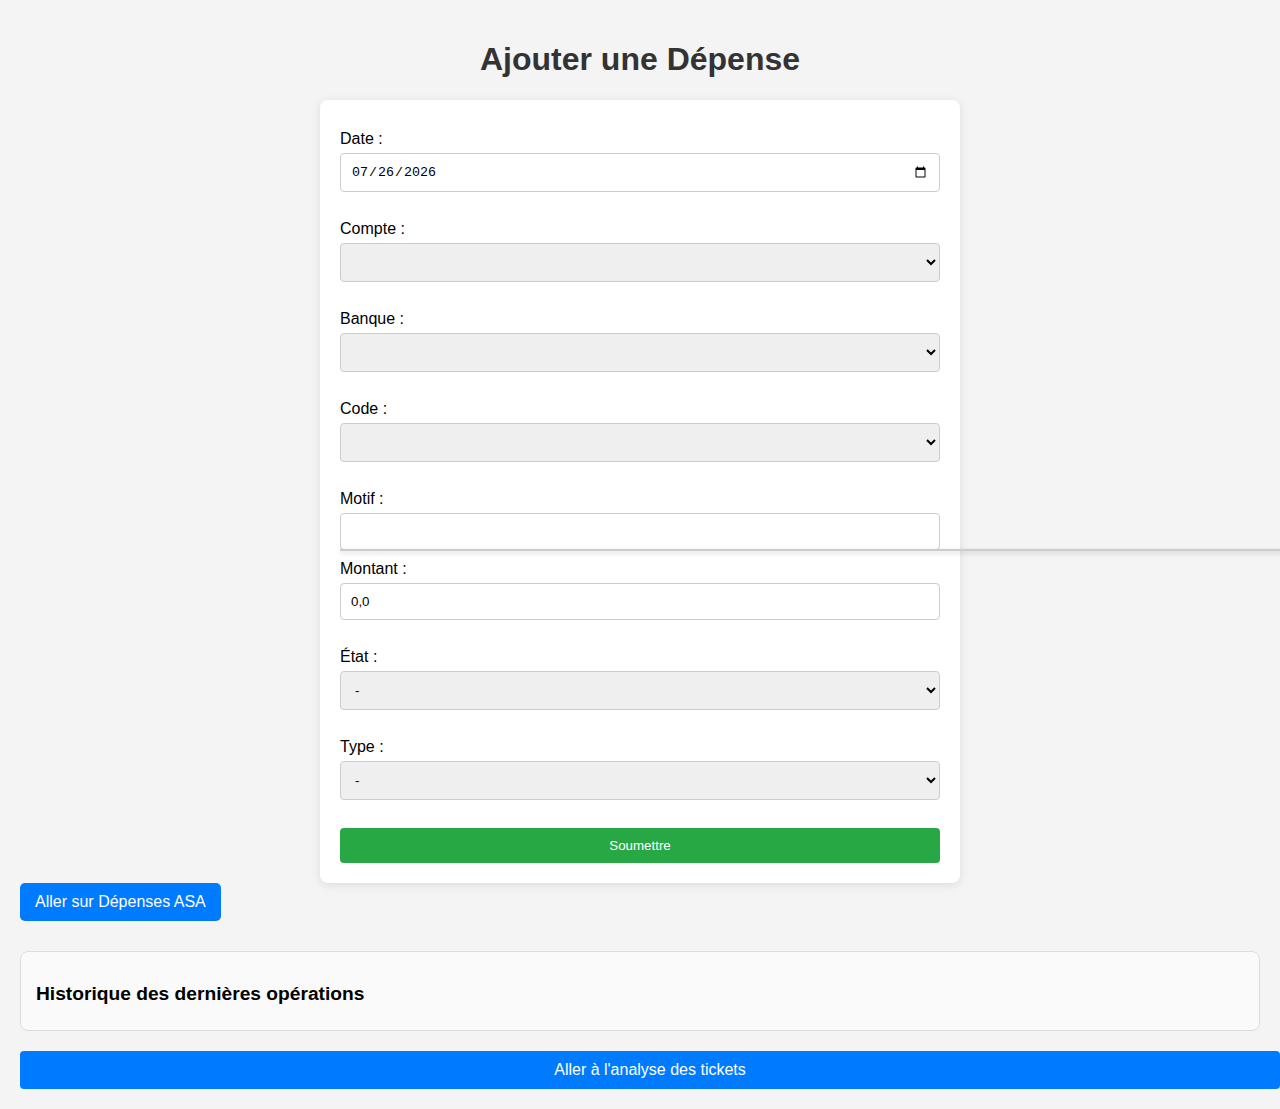
<file: index.html>
<!DOCTYPE html>
<html lang="fr">
<head>
    <meta charset="UTF-8">
    <meta name="viewport" content="width=device-width, initial-scale=1.0">
    <title>Formulaire de Dépense</title>
    <style>
        body {
            font-family: 'Arial', sans-serif;
            margin: 0;
            padding: 20px;
            background-color: #f4f4f4;
        }

        h1 {
            color: #333;
            text-align: center;
        }

        form {
            background: white;
            padding: 20px;
            border-radius: 8px;
            box-shadow: 0 2px 10px rgba(0,0,0,0.1);
            max-width: 600px;
            margin: auto;
        }

        label {
            display: block;
            margin: 10px 0 5px;
        }

        input[type="text"],
        input[type="date"],
        select {
            width: 100%;
            padding: 10px;
            border: 1px solid #ccc;
            border-radius: 4px;
            box-sizing: border-box;
        }

        button {
            padding: 10px 15px;
            background-color: #28a745;
            color: white;
            border: none;
            border-radius: 4px;
            cursor: pointer;
            margin-top: 10px;
            transition: background-color 0.3s;
            width: 100%;
        }

        button:hover {
            background-color: #218838;
        }

        #loader {
            display: none;
            color: #007bff;
            text-align: center;
            margin-top: 10px;
        }

        .autocomplete-suggestion {
            cursor: pointer;
            background-color: #f1f1f1;
            padding: 5px;
            border: 1px solid #ccc;
        }

        .autocomplete-suggestion:hover {
            background-color: #e0e0e0;
        }

        #suggestions {
            position: absolute;
            border: 1px solid #ccc;
            z-index: 999;
            background: white;
            max-height: 200px;
            overflow-y: auto;
            width: calc(100% - 22px);
            box-shadow: 0 2px 5px rgba(0,0,0,0.2);
            margin-top: -1px; /* Align with the input border */
        }

        /* Responsive Styles */
        @media (max-width: 600px) {
            form {
                padding: 15px;
            }

            button {
                padding: 12px 10px;
            }
        }

        /* Styles for the redirect button */
        .redirect-button {
            background-color: #007bff;
            color: white;
            border: none;
            border-radius: 4px;
            cursor: pointer;
            padding: 10px;
            text-align: center;
            margin-top: 20px;
            display: block;
            width: 100%;
            text-decoration: none;
            font-size: 16px;
            transition: background-color 0.3s;
        }

        .redirect-button:hover {
            background-color: #0056b3;
        }

        /* Styles for the history section */
        .history {
            margin-top: 30px;
            padding: 15px;
            background: #fafafa;
            border: 1px solid #ddd;
            border-radius: 8px;
        }

        .history h2 {
            margin-bottom: 10px;
            font-size: 1.2em;
        }

        .history-item {
            margin-bottom: 5px;
            padding: 10px;
            background: white;
            border-radius: 4px;
            box-shadow: 0 1px 3px rgba(0,0,0,0.1);
        }

        .history-item span {
            display: block;
        }
    </style>
</head>
<body>
    <h1>Ajouter une Dépense</h1>
    <form id="depenseForm">
        <label for="date">Date :</label>
        <input type="date" id="date" name="date" required><br><br>

        <label for="compte">Compte :</label>
        <select id="compte" name="compte" required></select><br><br>

        <label for="banque">Banque :</label>
        <select id="banque" name="banque" required></select><br><br>

        <label for="code">Code :</label>
        <select id="code" name="code" required></select><br><br>

        <label for="motif">Motif :</label>
        <input type="text" id="motif" name="motif" required autocomplete="off">
        <div id="suggestions"></div><br>

        <label for="montant">Montant :</label>
        <input type="text" id="montant" name="montant" value="0,0" placeholder="0,0" required><br><br>

        <label for="etat">État :</label>
        <select id="etat" name="etat" required>
            <option value="-">-</option>
        </select><br><br>

        <label for="type">Type :</label>
        <select id="type" name="type" required>
            <option value="-">-</option>
        </select><br><br>

        <button type="submit">Soumettre</button>
        <div id="loader">Envoi en cours...</div>
    </form>

        <!-- Bouton pour rediriger vers indexASA.html -->
        <a href="indexASA.html" style="display: inline-block; padding: 10px 15px; background-color: #007bff; color: white; text-decoration: none; border-radius: 5px;">
            Aller sur Dépenses ASA
        </a>

    <!-- Historique des dernières opérations -->
    <div class="history" id="history">
        <h2>Historique des dernières opérations</h2>
        <div id="historyList"></div>
    </div>

    <!-- Bouton pour rediriger vers analyseTicket.html -->
    <a href="analyseTicket.html" class="redirect-button">Aller à l'analyse des tickets</a>



    <script>
        const scriptURL = 'https://script.google.com/macros/s/AKfycbwtAC2-ZeOVfi0N-hFUVoK2FCQdjEfRIB19mVOw_vtIu1v1FVlCMEqQDTy1lHWyayukTA/exec';
        const form = document.getElementById('depenseForm');
        let motifs = [];

        // Fonction pour remplir la date avec la date du jour
        document.addEventListener('DOMContentLoaded', (event) => {
            const today = new Date().toISOString().split('T')[0];  // Formater la date au format YYYY-MM-DD
            document.getElementById('date').value = today;  // Pré-remplir la date
            loadHistory(); // Charger l'historique des opérations au chargement de la page
        });

        // Ajout d'un écouteur sur le champ "code" pour remplir automatiquement le champ "Motif"
            document.getElementById('code').addEventListener('change', function() {
            const codeValue = this.value;

        // Si le code sélectionné est "-DAB", on remplit automatiquement le champ "Motif"
            if (codeValue === ' -DAB') {
            document.getElementById('motif').value = 'Retrait liquide';
        }
                // Si le code sélectionné est "-NDF", on remplit automatiquement le champ "Motif"
                if (codeValue === ' -NDF') {
            document.getElementById('motif').value = 'Note de frais : ';
        }
                        // Si le code sélectionné est "-EDF", on remplit automatiquement le champ "Motif"
                        if (codeValue === ' -EDF') {
            document.getElementById('motif').value = 'EDF Aubépine';
        }
        });

        // Récupérer les options dynamiques
        fetch(scriptURL + '?action=getOptions')
            .then(response => response.json())
            .then(options => {
                populateSelect('etat', options.etat, true);
                populateSelect('banque', options.banque);
                populateSelect('type', options.type, true);
                populateSelect('code', options.code);
                populateSelect('compte', options.compte);
                motifs = options.motif;
            })
            .catch(error => console.error('Erreur lors de la récupération des options :', error));

        function populateSelect(selectId, values, hasDefaultDash = false) {
            const select = document.getElementById(selectId);
            select.innerHTML = '';

            if (hasDefaultDash) {
                const dashOption = document.createElement('option');
                dashOption.value = '-';
                dashOption.textContent = '-';
                select.appendChild(dashOption);
            }

            values.forEach(value => {
                const option = document.createElement('option');
                option.value = value;
                option.textContent = value;
                select.appendChild(option);
            });
        }

        const motifInput = document.getElementById('motif');
        const suggestionBox = document.getElementById('suggestions');

        motifInput.addEventListener('input', function() {
            const inputValue = motifInput.value.toLowerCase();
            suggestionBox.innerHTML = '';

            if (inputValue) {
                const filteredMotifs = motifs.filter(motif => 
                    motif.toLowerCase().includes(inputValue)
                );

                filteredMotifs.forEach(motif => {
                    const suggestion = document.createElement('div');
                    suggestion.textContent = motif;
                    suggestion.classList.add('autocomplete-suggestion');
                    suggestionBox.appendChild(suggestion);

                    suggestion.addEventListener('click', function() {
                        motifInput.value = motif;
                        suggestionBox.innerHTML = '';
                    });
                });
            }
        });

        form.addEventListener('submit', e => {
            e.preventDefault();

            const montantInputValue = document.getElementById('montant').value; // Aucune validation de format ici

            const confirmation = confirm("Êtes-vous sûr de vouloir ajouter cette dépense ?");
            if (confirmation) {
                document.getElementById('loader').style.display = 'block';

                const formData = new FormData(form);
                formData.set('montant', montantInputValue); // Set montant
                fetch(scriptURL, { method: 'POST', body: formData })
                    .then(response => {
                        document.getElementById('loader').style.display = 'none';
                        if (response.ok) {
                            alert("Dépense ajoutée avec succès !");
                            form.reset();
                            suggestionBox.innerHTML = ''; // Vider les suggestions
                            saveToHistory(formData); // Sauvegarder dans l'historique
                            loadHistory(); // Recharger l'historique après soumission
                        } else {
                            alert("Erreur lors de l'ajout de la dépense !");
                        }
                    })
                    .catch(error => {
                        document.getElementById('loader').style.display = 'none';
                        alert("Erreur lors de l'ajout de la dépense : " + error.message);
                    });
            }
        });

        // Fonction pour sauvegarder l'opération dans le localStorage
        function saveToHistory(formData) {
            const operation = {
                date: formData.get('date'),
                compte: formData.get('compte'),
                banque: formData.get('banque'),
                code: formData.get('code'),
                motif: formData.get('motif'),
                montant: formData.get('montant'),
                etat: formData.get('etat'),
                type: formData.get('type')
            };

            let history = JSON.parse(localStorage.getItem('depenseHistory')) || [];
            history.unshift(operation); // Ajouter l'opération au début
            if (history.length > 10) {
                history.pop(); // Limiter l'historique à 10 opérations
            }
            localStorage.setItem('depenseHistory', JSON.stringify(history));
        }

        // Fonction pour charger et afficher l'historique
        function loadHistory() {
            const historyList = document.getElementById('historyList');
            historyList.innerHTML = '';

            const history = JSON.parse(localStorage.getItem('depenseHistory')) || [];
            history.forEach(item => {
                const historyItem = document.createElement('div');
                historyItem.classList.add('history-item');
                historyItem.innerHTML = `
                    <span><strong>Date:</strong> ${item.date}</span>
                    <span><strong>Compte:</strong> ${item.compte}</span>
                    <span><strong>Banque:</strong> ${item.banque}</span>
                    <span><strong>Code:</strong> ${item.code}</span>
                    <span><strong>Motif:</strong> ${item.motif}</span>
                    <span><strong>Montant:</strong> ${item.montant}</span>
                    <span><strong>État:</strong> ${item.etat}</span>
                    <span><strong>Type:</strong> ${item.type}</span>
                `;
                historyList.appendChild(historyItem);
            });
        }
    </script>
</body>
</html>
</file>
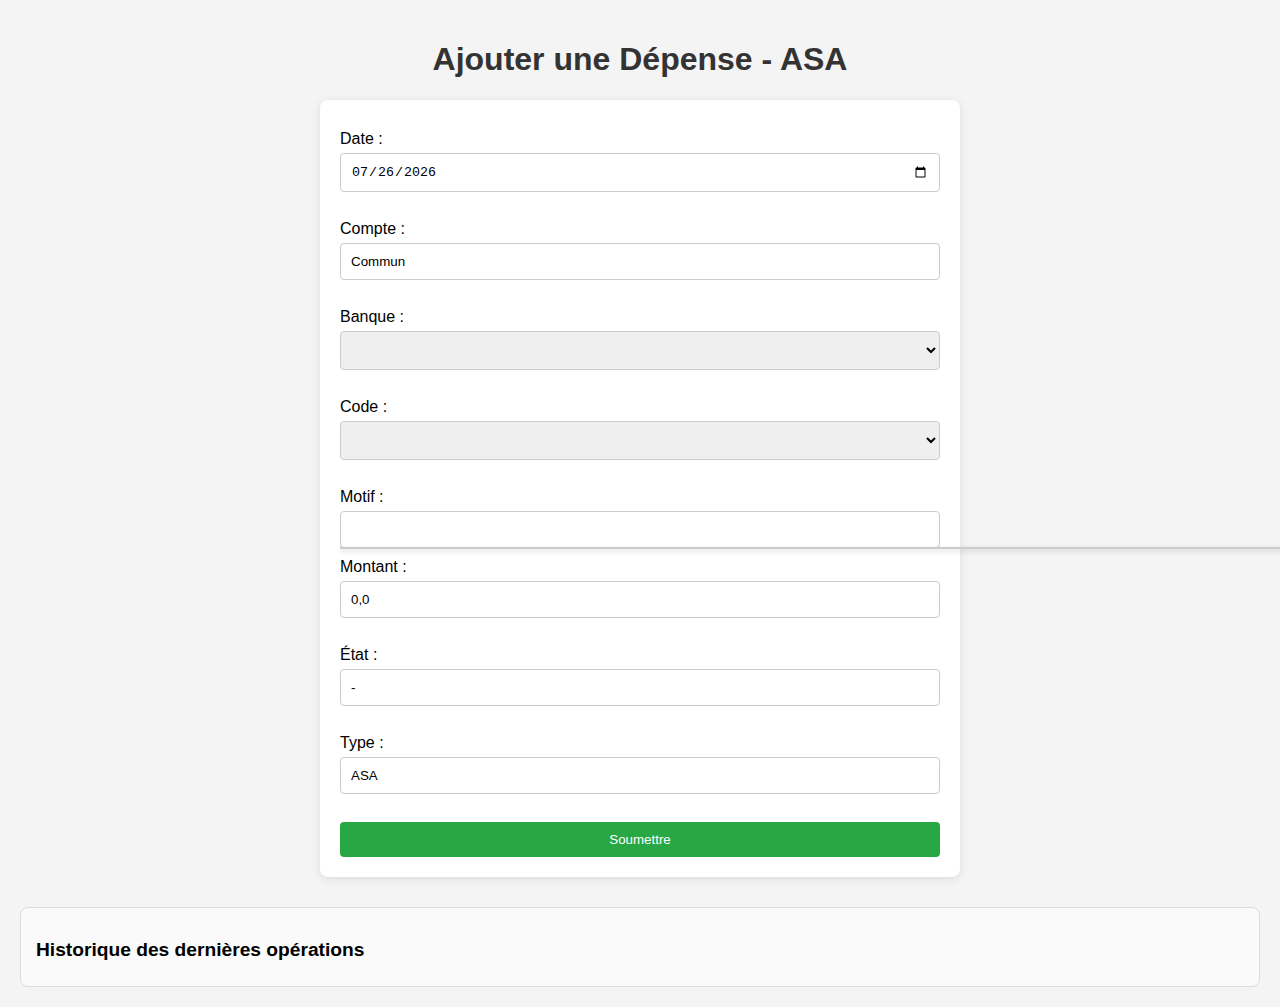
<file: indexASA.html>
<!DOCTYPE html>
<html lang="fr">
<head>
    <meta charset="UTF-8">
    <meta name="viewport" content="width=device-width, initial-scale=1.0">
    <title>Formulaire de Dépense</title>
    <style>
        body {
            font-family: 'Arial', sans-serif;
            margin: 0;
            padding: 20px;
            background-color: #f4f4f4;
        }

        h1 {
            color: #333;
            text-align: center;
        }

        form {
            background: white;
            padding: 20px;
            border-radius: 8px;
            box-shadow: 0 2px 10px rgba(0,0,0,0.1);
            max-width: 600px;
            margin: auto;
        }

        label {
            display: block;
            margin: 10px 0 5px;
        }

        input[type="text"],
        input[type="date"],
        select {
            width: 100%;
            padding: 10px;
            border: 1px solid #ccc;
            border-radius: 4px;
            box-sizing: border-box;
        }

        button {
            padding: 10px 15px;
            background-color: #28a745;
            color: white;
            border: none;
            border-radius: 4px;
            cursor: pointer;
            margin-top: 10px;
            transition: background-color 0.3s;
            width: 100%;
        }

        button:hover {
            background-color: #218838;
        }

        #loader {
            display: none;
            color: #007bff;
            text-align: center;
            margin-top: 10px;
        }

        .autocomplete-suggestion {
            cursor: pointer;
            background-color: #f1f1f1;
            padding: 5px;
            border: 1px solid #ccc;
        }

        .autocomplete-suggestion:hover {
            background-color: #e0e0e0;
        }

        #suggestions {
            position: absolute;
            border: 1px solid #ccc;
            z-index: 999;
            background: white;
            max-height: 200px;
            overflow-y: auto;
            width: calc(100% - 22px);
            box-shadow: 0 2px 5px rgba(0,0,0,0.2);
            margin-top: -1px; /* Align with the input border */
        }

        /* Responsive Styles */
        @media (max-width: 600px) {
            form {
                padding: 15px;
            }

            button {
                padding: 12px 10px;
            }
        }

        /* Styles for the redirect button */
        .redirect-button {
            background-color: #007bff;
            color: white;
            border: none;
            border-radius: 4px;
            cursor: pointer;
            padding: 10px;
            text-align: center;
            margin-top: 20px;
            display: block;
            width: 100%;
            text-decoration: none;
            font-size: 16px;
            transition: background-color 0.3s;
        }

        .redirect-button:hover {
            background-color: #0056b3;
        }

        /* Styles for the history section */
        .history {
            margin-top: 30px;
            padding: 15px;
            background: #fafafa;
            border: 1px solid #ddd;
            border-radius: 8px;
        }

        .history h2 {
            margin-bottom: 10px;
            font-size: 1.2em;
        }

        .history-item {
            margin-bottom: 5px;
            padding: 10px;
            background: white;
            border-radius: 4px;
            box-shadow: 0 1px 3px rgba(0,0,0,0.1);
        }

        .history-item span {
            display: block;
        }
    </style>
</head>
<body>
    <h1>Ajouter une Dépense - ASA</h1>
    <form id="depenseForm">
        <label for="date">Date :</label>
        <input type="date" id="date" name="date" required><br><br>
        
        <label for="compte">Compte :</label>
        <input type="text" value="Commun" id="compte" name="compte" required readonly><br><br>
        
        <label for="banque">Banque :</label>
        <select id="banque" name="banque" required></select><br><br>
        
        <label for="code">Code :</label>
        <select id="code" name="code" required></select><br><br>
        
        <label for="motif">Motif :</label>
        <input type="text" id="motif" name="motif" required autocomplete="off">
        <div id="suggestions"></div><br>    
        
        <label for="montant">Montant :</label>
        <input type="text" id="montant" name="montant" value="0,0" placeholder="0,0" required><br><br>
        
        <label for="etat">État :</label>
        <input value="-" type="text" id="etat" name="etat" required readonly><br><br>
        
        <label for="type">Type :</label>
        <input type="text" id="type" name="type" value="ASA" required readonly><br><br>
        
        <button type="submit">Soumettre</button>
        <div id="loader">Envoi en cours...</div>
    </form>
    

    <!-- Historique des dernières opérations -->
    <div class="history" id="history">
        <h2>Historique des dernières opérations</h2>
        <div id="historyList"></div>
    </div>

    <script>
        const scriptURL = 'https://script.google.com/macros/s/AKfycbwtAC2-ZeOVfi0N-hFUVoK2FCQdjEfRIB19mVOw_vtIu1v1FVlCMEqQDTy1lHWyayukTA/exec';
        const form = document.getElementById('depenseForm');
        let motifs = [];

        // Fonction pour remplir la date avec la date du jour
        document.addEventListener('DOMContentLoaded', (event) => {
            const today = new Date().toISOString().split('T')[0];  // Formater la date au format YYYY-MM-DD
            document.getElementById('date').value = today;  // Pré-remplir la date
            loadHistory(); // Charger l'historique des opérations au chargement de la page
        });

        // Ajout d'un écouteur sur le champ "code" pour remplir automatiquement le champ "Motif"
            document.getElementById('code').addEventListener('change', function() {
            const codeValue = this.value;

        // Si le code sélectionné est "-DAB", on remplit automatiquement le champ "Motif"
            if (codeValue === ' -DAB') {
            document.getElementById('motif').value = 'Retrait liquide';
        }
                // Si le code sélectionné est "-NDF", on remplit automatiquement le champ "Motif"
                if (codeValue === ' -NDF') {
            document.getElementById('motif').value = 'Note de frais : ';
        }
                        // Si le code sélectionné est "-EDF", on remplit automatiquement le champ "Motif"
                        if (codeValue === ' -EDF') {
            document.getElementById('motif').value = 'EDF Aubépine';
        }
        });

        // Récupérer les options dynamiques
        fetch(scriptURL + '?action=getOptions')
            .then(response => response.json())
            .then(options => {
                populateSelect('etat', options.etat, true);
                populateSelect('banque', options.banque);
                populateSelect('type', options.type, true);
                populateSelect('code', options.code);
                populateSelect('compte', options.compte);
                motifs = options.motif;
            })
            .catch(error => console.error('Erreur lors de la récupération des options :', error));

        function populateSelect(selectId, values, hasDefaultDash = false) {
            const select = document.getElementById(selectId);
            select.innerHTML = '';

            if (hasDefaultDash) {
                const dashOption = document.createElement('option');
                dashOption.value = '-';
                dashOption.textContent = '-';
                select.appendChild(dashOption);
            }

            values.forEach(value => {
                const option = document.createElement('option');
                option.value = value;
                option.textContent = value;
                select.appendChild(option);
            });
        }

        const motifInput = document.getElementById('motif');
        const suggestionBox = document.getElementById('suggestions');

        motifInput.addEventListener('input', function() {
            const inputValue = motifInput.value.toLowerCase();
            suggestionBox.innerHTML = '';

            if (inputValue) {
                const filteredMotifs = motifs.filter(motif => 
                    motif.toLowerCase().includes(inputValue)
                );

                filteredMotifs.forEach(motif => {
                    const suggestion = document.createElement('div');
                    suggestion.textContent = motif;
                    suggestion.classList.add('autocomplete-suggestion');
                    suggestionBox.appendChild(suggestion);

                    suggestion.addEventListener('click', function() {
                        motifInput.value = motif;
                        suggestionBox.innerHTML = '';
                    });
                });
            }
        });

        form.addEventListener('submit', e => {
            e.preventDefault();

            const montantInputValue = document.getElementById('montant').value; // Aucune validation de format ici

            const confirmation = confirm("Êtes-vous sûr de vouloir ajouter cette dépense ?");
            if (confirmation) {
                document.getElementById('loader').style.display = 'block';

                const formData = new FormData(form);
                formData.set('montant', montantInputValue); // Set montant
                fetch(scriptURL, { method: 'POST', body: formData })
                    .then(response => {
                        document.getElementById('loader').style.display = 'none';
                        if (response.ok) {
                            alert("Dépense ajoutée avec succès !");
                            form.reset();
                            suggestionBox.innerHTML = ''; // Vider les suggestions
                            saveToHistory(formData); // Sauvegarder dans l'historique
                            loadHistory(); // Recharger l'historique après soumission
                        } else {
                            alert("Erreur lors de l'ajout de la dépense !");
                        }
                    })
                    .catch(error => {
                        document.getElementById('loader').style.display = 'none';
                        alert("Erreur lors de l'ajout de la dépense : " + error.message);
                    });
            }
        });

        // Fonction pour sauvegarder l'opération dans le localStorage
        function saveToHistory(formData) {
            const operation = {
                date: formData.get('date'),
                compte: formData.get('compte'),
                banque: formData.get('banque'),
                code: formData.get('code'),
                motif: formData.get('motif'),
                montant: formData.get('montant'),
                etat: formData.get('etat'),
                type: formData.get('type')
            };

            let history = JSON.parse(localStorage.getItem('depenseHistory')) || [];
            history.unshift(operation); // Ajouter l'opération au début
            if (history.length > 10) {
                history.pop(); // Limiter l'historique à 10 opérations
            }
            localStorage.setItem('depenseHistory', JSON.stringify(history));
        }

        // Fonction pour charger et afficher l'historique
        function loadHistory() {
            const historyList = document.getElementById('historyList');
            historyList.innerHTML = '';

            const history = JSON.parse(localStorage.getItem('depenseHistory')) || [];
            history.forEach(item => {
                const historyItem = document.createElement('div');
                historyItem.classList.add('history-item');
                historyItem.innerHTML = `
                    <span><strong>Date:</strong> ${item.date}</span>
                    <span><strong>Compte:</strong> ${item.compte}</span>
                    <span><strong>Banque:</strong> ${item.banque}</span>
                    <span><strong>Code:</strong> ${item.code}</span>
                    <span><strong>Motif:</strong> ${item.motif}</span>
                    <span><strong>Montant:</strong> ${item.montant}</span>
                    <span><strong>État:</strong> ${item.etat}</span>
                    <span><strong>Type:</strong> ${item.type}</span>
                `;
                historyList.appendChild(historyItem);
            });
        }
    </script>
</body>
</html>
</file>
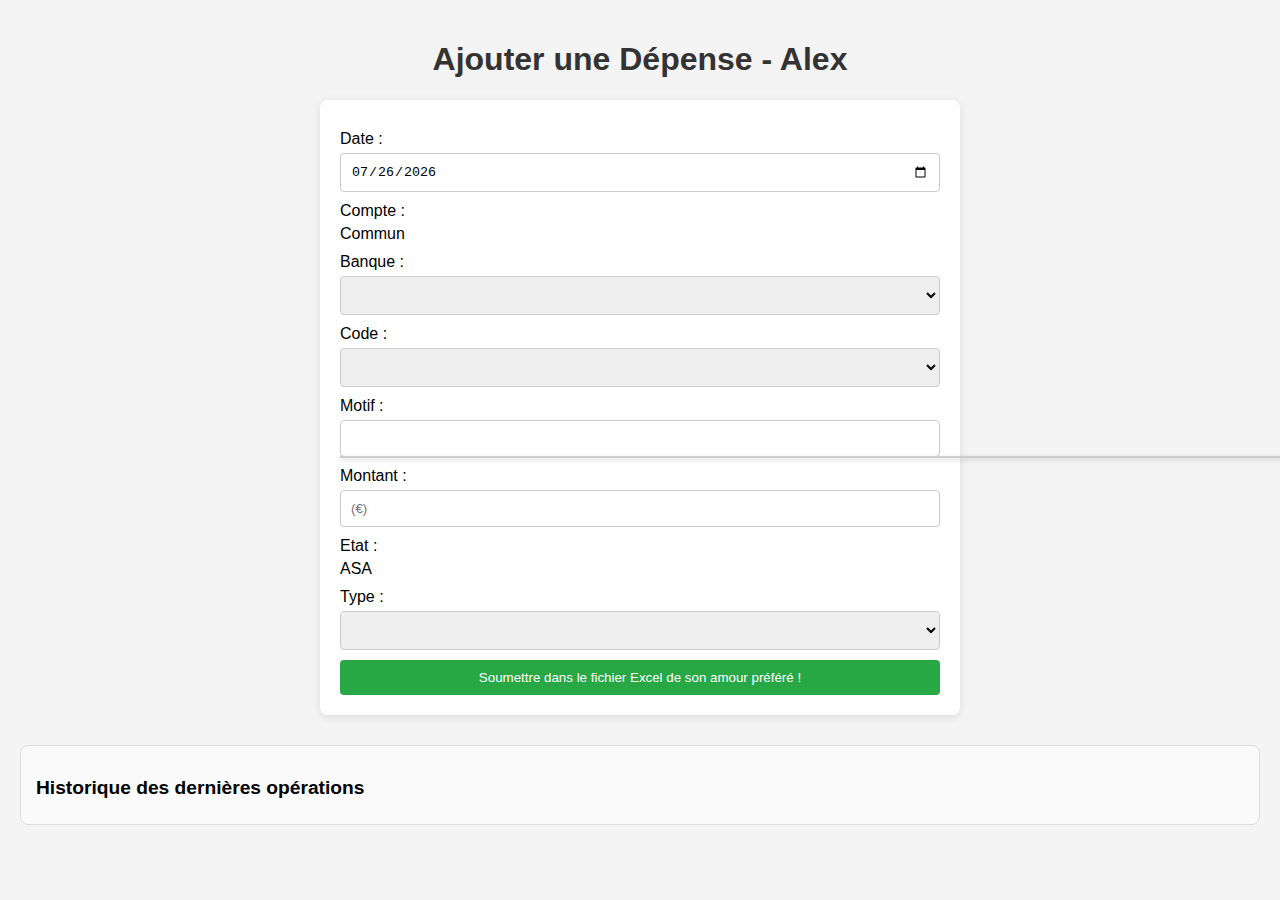
<file: indexASAv2.html>
<!DOCTYPE html>
<html lang="fr">
<head>
<meta charset="UTF-8">
<meta name="viewport" content="width=device-width, initial-scale=1.0">
<title>Formulaire de Dépense</title>

<style>
/* CSS STRICTEMENT IDENTIQUE À TON CODE */
body {
    font-family: 'Arial', sans-serif;
    margin: 0;
    padding: 20px;
    background-color: #f4f4f4;
}
h1 {
    color: #333;
    text-align: center;
}
form {
    background: white;
    padding: 20px;
    border-radius: 8px;
    box-shadow: 0 2px 10px rgba(0,0,0,0.1);
    max-width: 600px;
    margin: auto;
}
label {
    display: block;
    margin: 10px 0 5px;
}
input[type="text"],
input[type="date"],
select {
    width: 100%;
    padding: 10px;
    border: 1px solid #ccc;
    border-radius: 4px;
    box-sizing: border-box;
}
button {
    padding: 10px 15px;
    background-color: #28a745;
    color: white;
    border: none;
    border-radius: 4px;
    cursor: pointer;
    margin-top: 10px;
    transition: background-color 0.3s;
    width: 100%;
}
button:hover {
    background-color: #218838;
}
#loader {
    display: none;
    color: #007bff;
    text-align: center;
    margin-top: 10px;
}
.autocomplete-suggestion {
    cursor: pointer;
    background-color: #f1f1f1;
    padding: 5px;
    border: 1px solid #ccc;
}
.autocomplete-suggestion:hover {
    background-color: #e0e0e0;
}
#suggestions {
    position: absolute;
    border: 1px solid #ccc;
    z-index: 999;
    background: white;
    max-height: 200px;
    overflow-y: auto;
    width: calc(100% - 22px);
    box-shadow: 0 2px 5px rgba(0,0,0,0.2);
    margin-top: -1px;
}
.history {
    margin-top: 30px;
    padding: 15px;
    background: #fafafa;
    border: 1px solid #ddd;
    border-radius: 8px;
}
.history h2 {
    margin-bottom: 10px;
    font-size: 1.2em;
}
.history-item {
    margin-bottom: 5px;
    padding: 10px;
    background: white;
    border-radius: 4px;
    box-shadow: 0 1px 3px rgba(0,0,0,0.1);
}
.history-item span {
    display: block;
}
</style>
</head>

<body>

<h1>Ajouter une Dépense - Alex</h1>

<form id="depenseForm">
    <label>Date :</label>
    <input type="date" id="date" name="date" required>

    <label>Compte :</label>
    <span>Commun</span>
    <input type="hidden" id="compte" name="compte" value="Commun">

    <label>Banque :</label>
    <select id="banque" name="banque" required></select>

    <label>Code :</label>
    <select id="code" name="code" required></select>

    <label>Motif :</label>
    <input type="text" id="motif" name="motif" required autocomplete="off">
    <div id="suggestions"></div>

    <label>Montant :</label>
    <input type="text" id="montant" name="montant" placeholder="(€)" value="" required>

    <label>Etat :</label>
    <span>ASA</span>
    <input type="hidden" id="etat" name="etat" value="ASA">

    <label>Type :</label>
    <select id="type" name="type" required></select>

    <button type="submit">Soumettre dans le fichier Excel de son amour préféré !</button>
    <div id="loader">Envoi en cours... Merci ma chérie d'amour !</div>
</form>

<div class="history">
    <h2>Historique des dernières opérations</h2>
    <div id="historyList"></div>
</div>

<script>
const scriptURL = 'https://script.google.com/macros/s/AKfycbyz3WM7Rys0nQATO6KPIlXJmDUnp3OXeYJj4SX3KP1AoR2UlP5TmynWj18KJP8bL8ocnA/exec';
const form = document.getElementById('depenseForm');
const motifInput = document.getElementById('motif');
const suggestionBox = document.getElementById('suggestions');
let motifs = [];

document.addEventListener('DOMContentLoaded', () => {
    setTodayDate();
    loadHistory();
});

function setTodayDate() {
    document.getElementById('date').value =
        new Date().toISOString().split('T')[0];
}

/* =============================
   PRÉREMPLISSAGE GOOGLE SHEETS
============================= */
fetch(scriptURL + '?action=getOptions')
    .then(r => r.json())
    .then(options => {
        populateSelect('etat', options.etat, true);
        populateSelect('banque', options.banque);
        populateSelect('type', options.type, true);
        populateSelect('code', options.code);
        populateSelect('compte', options.compte);
        motifs = options.motif;
    });

function populateSelect(id, values, dash=false) {
    const s = document.getElementById(id);
    s.innerHTML = '';
    if (dash) s.innerHTML += '<option value="-">-</option>';
    values.forEach(v => s.innerHTML += `<option value="${v}">${v}</option>`);
}

/* =============================
   AUTOCOMPLÉTION MOTIF
============================= */
motifInput.addEventListener('input', () => {
    const value = motifInput.value.toLowerCase();
    suggestionBox.innerHTML = '';

    if (!value) return;

    motifs
        .filter(m => m.toLowerCase().includes(value))
        .forEach(m => {
            const div = document.createElement('div');
            div.textContent = m;
            div.className = 'autocomplete-suggestion';
            div.onclick = () => {
                motifInput.value = m;
                suggestionBox.innerHTML = '';
            };
            suggestionBox.appendChild(div);
        });
});

/* =============================
   ENVOI ROBUSTE
============================= */
function fetchWithTimeout(url, options, timeout = 10000) {
    return Promise.race([
        fetch(url, options),
        new Promise((_, reject) =>
            setTimeout(() => reject(new Error("Timeout réseau")), timeout)
        )
    ]);
}

form.addEventListener('submit', async e => {
    e.preventDefault();

    const loader = document.getElementById('loader');
    const btn = form.querySelector('button');

    loader.style.display = 'block';
    btn.disabled = true;

    try {
        const formData = new FormData(form);
        const response = await fetchWithTimeout(scriptURL, {
            method: 'POST',
            body: formData
        });

        const result = await response.json();
        if (!result.success) throw new Error(result.error);

        alert("Dépense ajoutée. Merci mon amour !");
        saveToHistory(formData);
        form.reset();
        setTodayDate();
        suggestionBox.innerHTML = '';
        loadHistory();

    } catch (err) {
        alert("Erreur : " + err.message);
    } finally {
        loader.style.display = 'none';
        btn.disabled = false;
    }
});

/* =============================
   HISTORIQUE LOCAL (IDENTIQUE)
============================= */
function saveToHistory(formData) {
    const operation = {
        date: formData.get('date'),
        compte: formData.get('compte'),
        banque: formData.get('banque'),
        code: formData.get('code'),
        motif: formData.get('motif'),
        montant: formData.get('montant'),
        etat: formData.get('etat'),
        type: formData.get('type')
    };

    let history = JSON.parse(localStorage.getItem('depenseHistory')) || [];
    history.unshift(operation);
    if (history.length > 10) history.pop();
    localStorage.setItem('depenseHistory', JSON.stringify(history));
}

function loadHistory() {
    const list = document.getElementById('historyList');
    list.innerHTML = '';

    const history = JSON.parse(localStorage.getItem('depenseHistory')) || [];
    history.forEach(item => {
        const div = document.createElement('div');
        div.className = 'history-item';
        div.innerHTML = `
            <span><strong>Date:</strong> ${item.date}</span>
            <span><strong>Compte:</strong> ${item.compte}</span>
            <span><strong>Banque:</strong> ${item.banque}</span>
            <span><strong>Code:</strong> ${item.code}</span>
            <span><strong>Motif:</strong> ${item.motif}</span>
            <span><strong>Montant:</strong> ${item.montant}</span>
            <span><strong>État:</strong> ${item.etat}</span>
            <span><strong>Type:</strong> ${item.type}</span>
        `;
        list.appendChild(div);
    });
}


/* =============================
   PRÉREMPLISSAGE MOTIF PAR CODE
============================= */
const codeSelect = document.getElementById('code');

function autofillMotifFromCode(code) {
    switch (code) {
        case 'NDF':
            motifInput.value = 'Note de frais : ';
            break;
        case 'DAB':
            motifInput.value = 'Retrait liquide';
            break;
        case 'RIE':
            motifInput.value = 'RIE Infopro';
            break;
        default:
            // Ne rien faire pour les autres codes
            break;
    }
    suggestionBox.innerHTML = '';
}

codeSelect.addEventListener('change', () => {
    autofillMotifFromCode(codeSelect.value);
});

</script>

</body>
</html>
</file>
